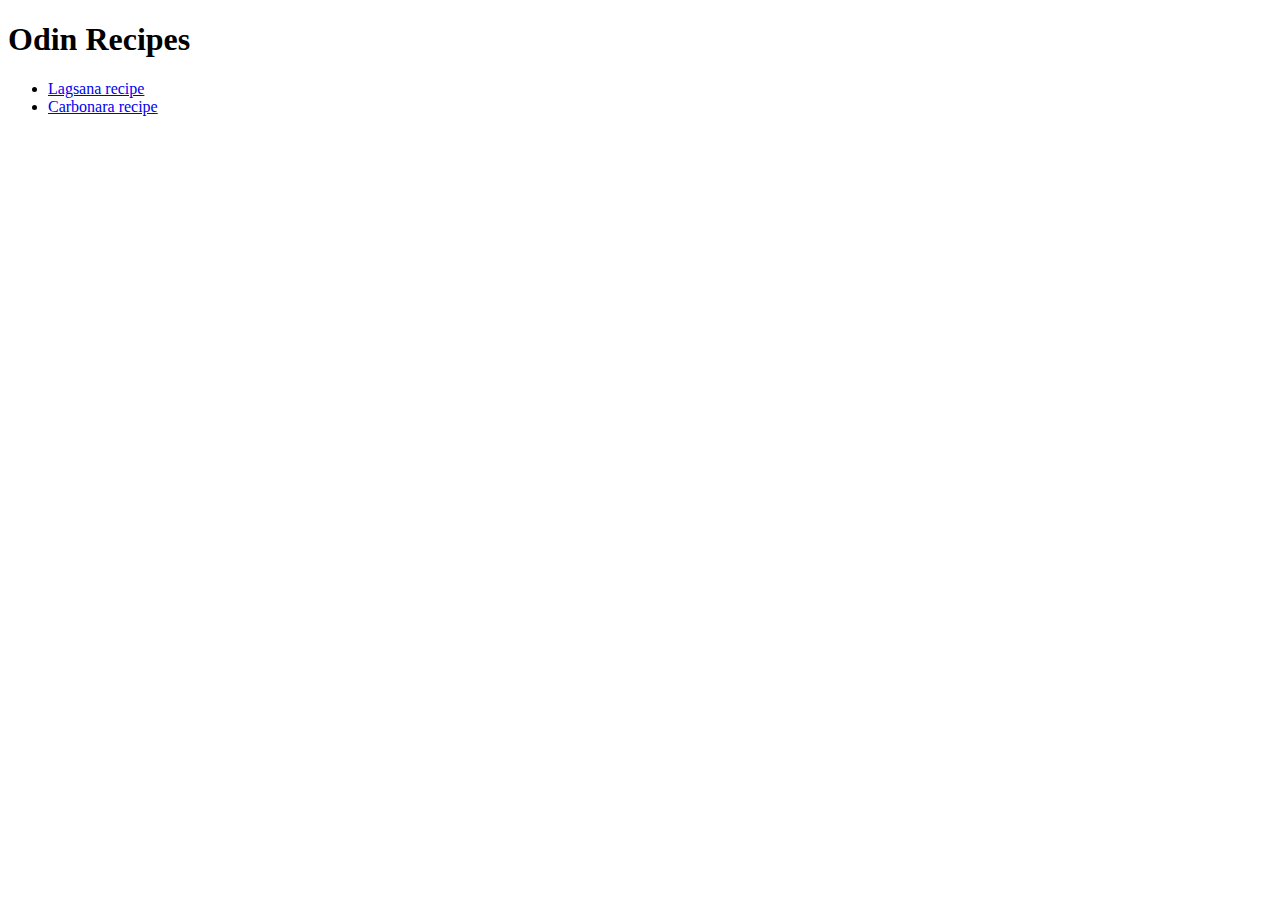
<file: index.html>
<!DOCTYPE html>

<html>

<head>
    <meta charset="utf-8">
    <title>Odin receipes</title>
   
</head>

<body>
    <h1>Odin Recipes</h1>
    <ul>
          <li><a href="recipes/lasagna.html">Lagsana recipe</a></li>
         <li><a href="recipes/Carbonara.html">Carbonara recipe</a></li>
    </ul>
    <link rel="stylesheet" href="css/style.css">


</body>


</html>
</file>
<file: css/style.css>
.lagsana-pic {
    width: 200px;
    height: 200px;  /* Adjusted height to maintain aspect ratio */
}


.lagsana-title {
    color: black;
}

.carbonara-pic {
    width: 200px;
    height: 200px;  /* Adjusted height to maintain aspect ratio */
}

.carbonara-title {
    color: black;
}
</file>
